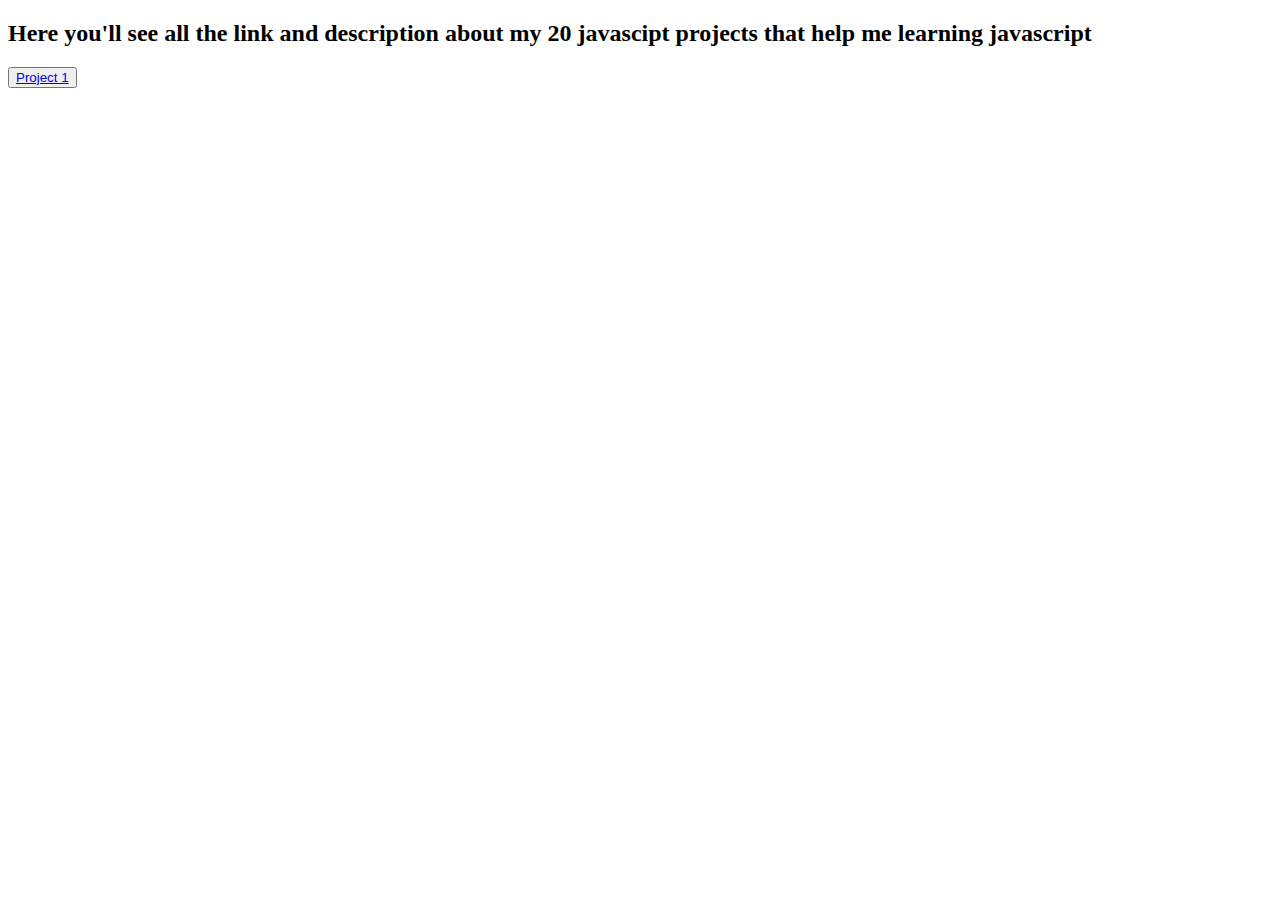
<file: index.html>
<!DOCTYPE html>
<html lang="en">
<head>
    <meta charset="UTF-8">
    <meta name="viewport" content="width=device-width, initial-scale=1.0">
    <title>20 Java Scripte Projects</title>
</head>
<body>
    <h2>Here you'll see all the link and description about my 20 javascipt projects that help me learning javascript</h2>
    <button href="./Project1/index.html"><a href="/Project1/index.html">Project 1</a></button>
    
</body>
</html>
</file>
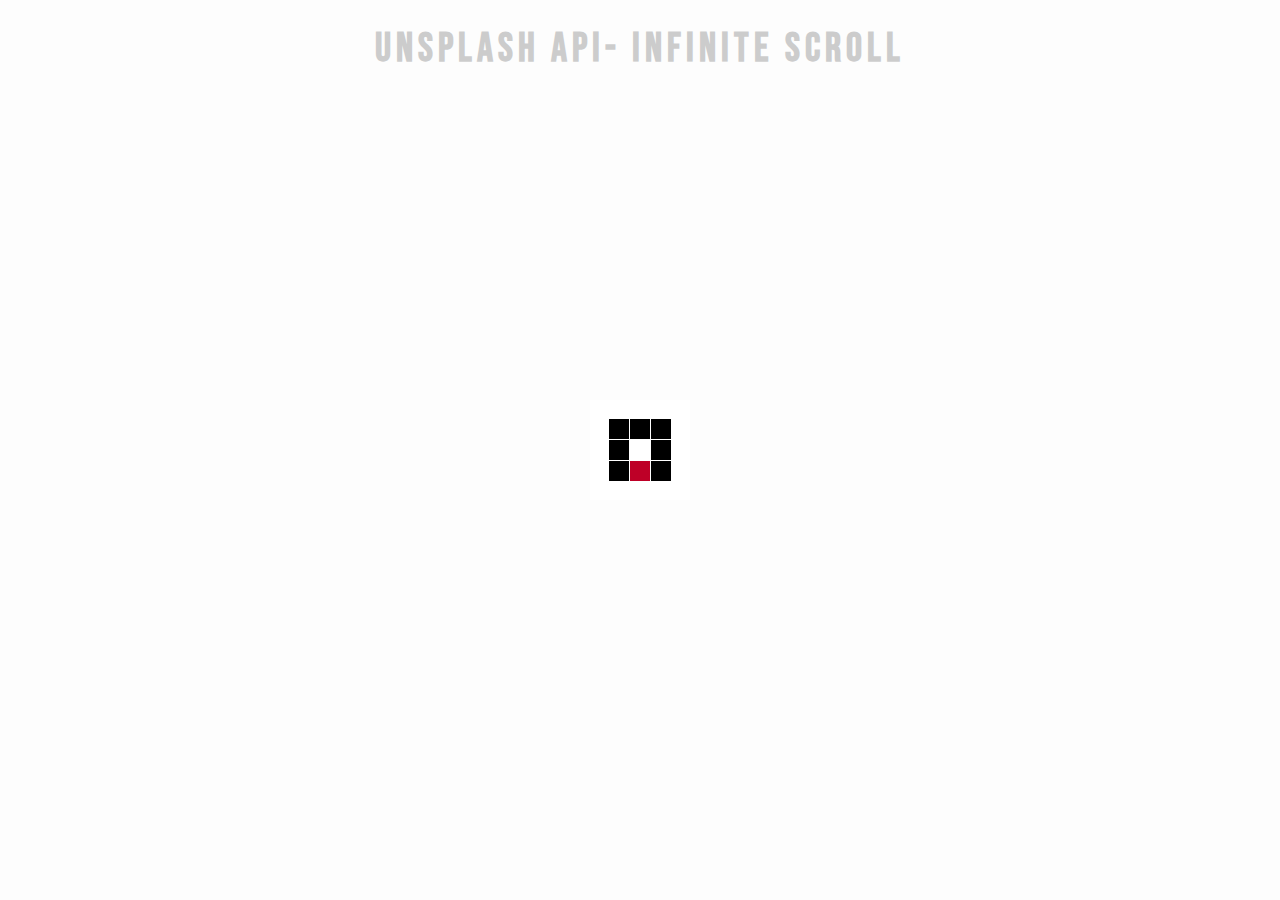
<file: Project2-InfiniteScroll/index.html>
<!DOCTYPE html>
<html lang="en">

<head>
  <meta charset="UTF-8" />
  <meta name="viewport" content="width=device-width, initial-scale=1.0" />
  <title>Infinite Scroll</title>
  <link rel="icon" type="image/png" href="brand logo.png" />
  <link rel="stylesheet" href="style.css" />
</head>

<body>
  <!-- Title -->
  <h1>Unsplash API- Infinite Scroll</h1>

  <!-- Loader -->
  <div class="loader" id="loader">
    <img src="loader.svg" alt="Loading">
  </div>

  <!-- Image Container -->
  <div class="image-container" id="image-container">

  </div>

  <!-- Script -->
  <script src="script.js"></script>
</body>

</html>
</file>
<file: Project2-InfiniteScroll/style.css>
@import url("https://fonts.googleapis.com/css2?family=Bebas+Neue&family=Montserrat:ital,wght@0,100..900;1,100..900&family=Nunito:ital,wght@0,200..1000;1,200..1000&family=Plus+Jakarta+Sans:ital,wght@0,200..800;1,200..800&family=Vend+Sans:ital,wght@0,300..700;1,300..700&display=swap");

html {
  box-sizing: border-box;
}

body {
  margin: 0;
  font-family: Bebas Neue, sans-serif;
  background: whitesmoke;
}

h1 {
  text-align: center;
  margin-top: 25px;
  margin-bottom: 15px;
  font-size: 40px;
  letter-spacing: 5px;
}

/* loader */
.loader {
  position: fixed;
  top: 0;
  left: 0;
  right: 0;
  bottom: 0;
  background: rgba(255, 255, 255, 0.8);
}

.loader img {
  position: fixed;
  top: 50%;
  left: 50%;
  transform: translate(-50%, -50%);
}


/* Imge Container */
.image-container {
  margin: 10px 30%;
}

.image-container img {
  width: 100%;
  margin-top: 5px;
}

/* Media Query: Large Smartphone */
@media screen and (max-width:600px) {
  h1 {
    font-size: 18px;
  }

  .image-container {
    margin: 10px;
  }
}
</file>
